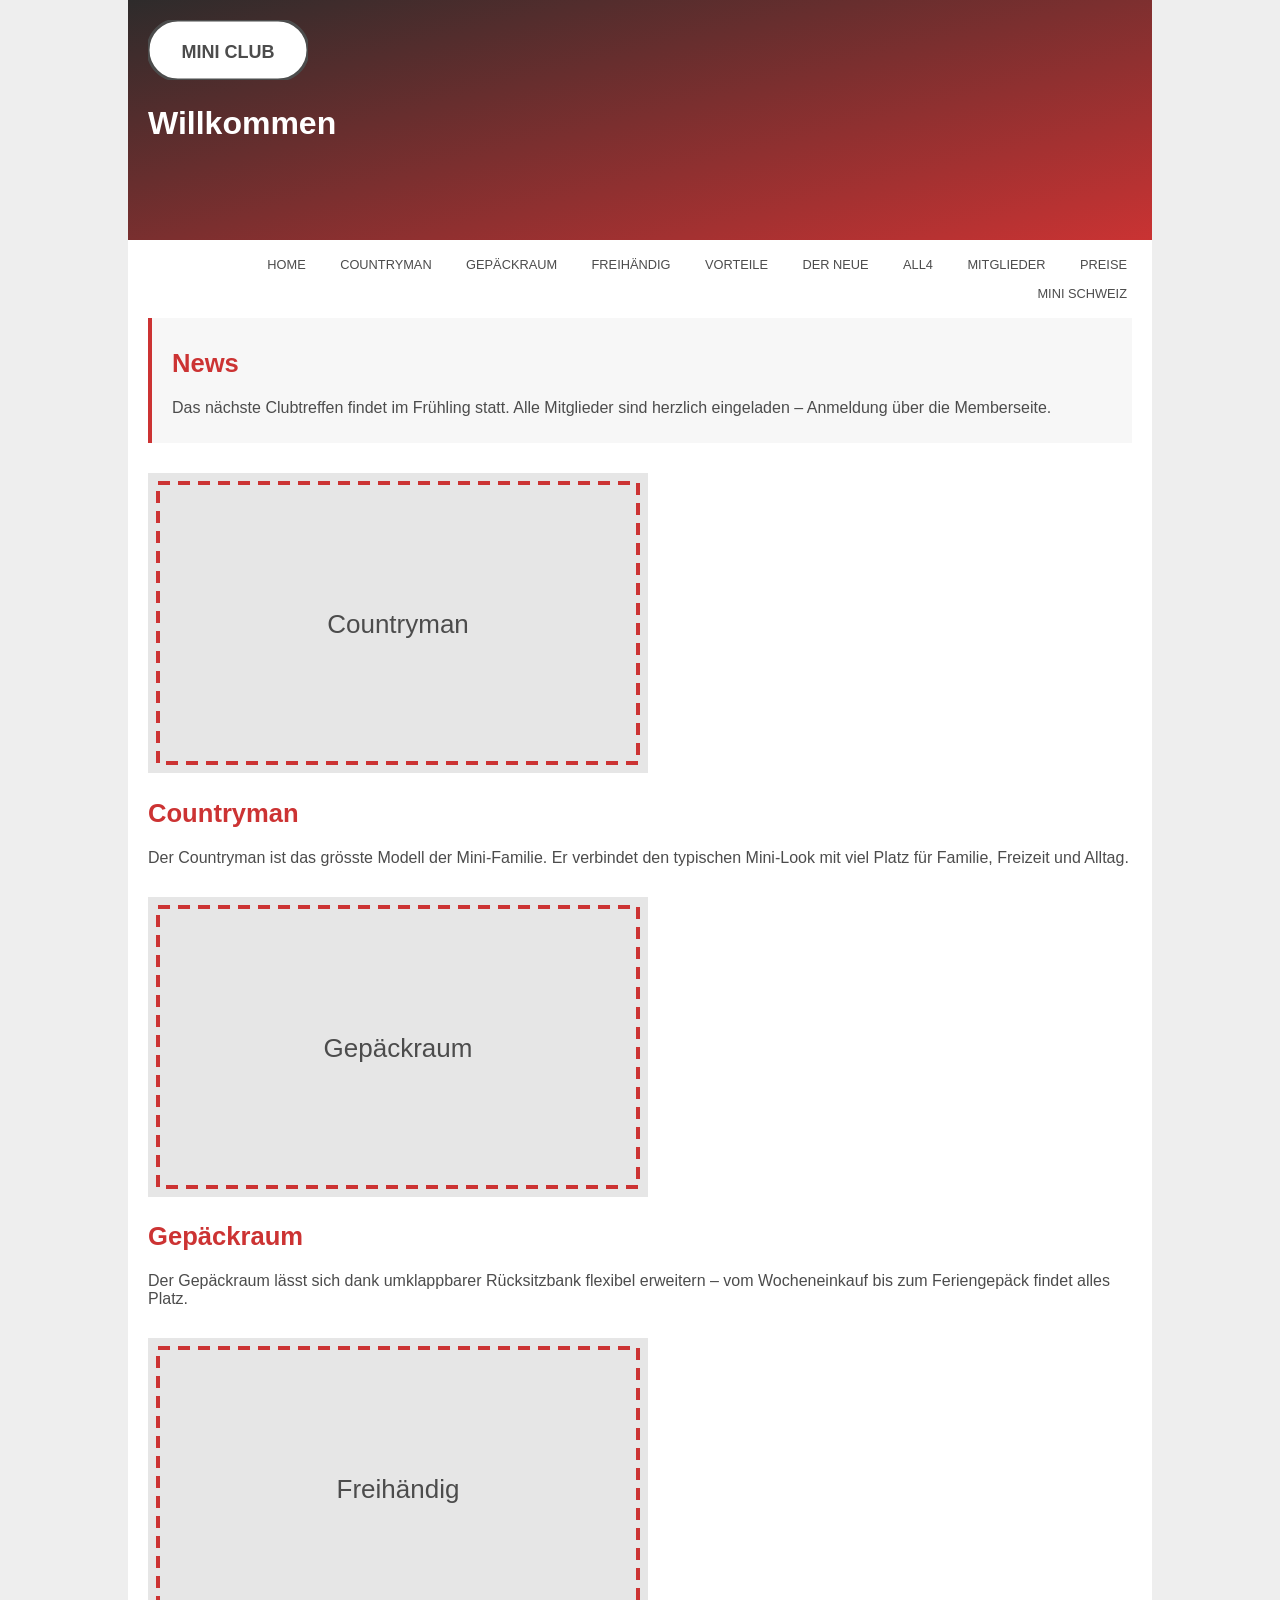
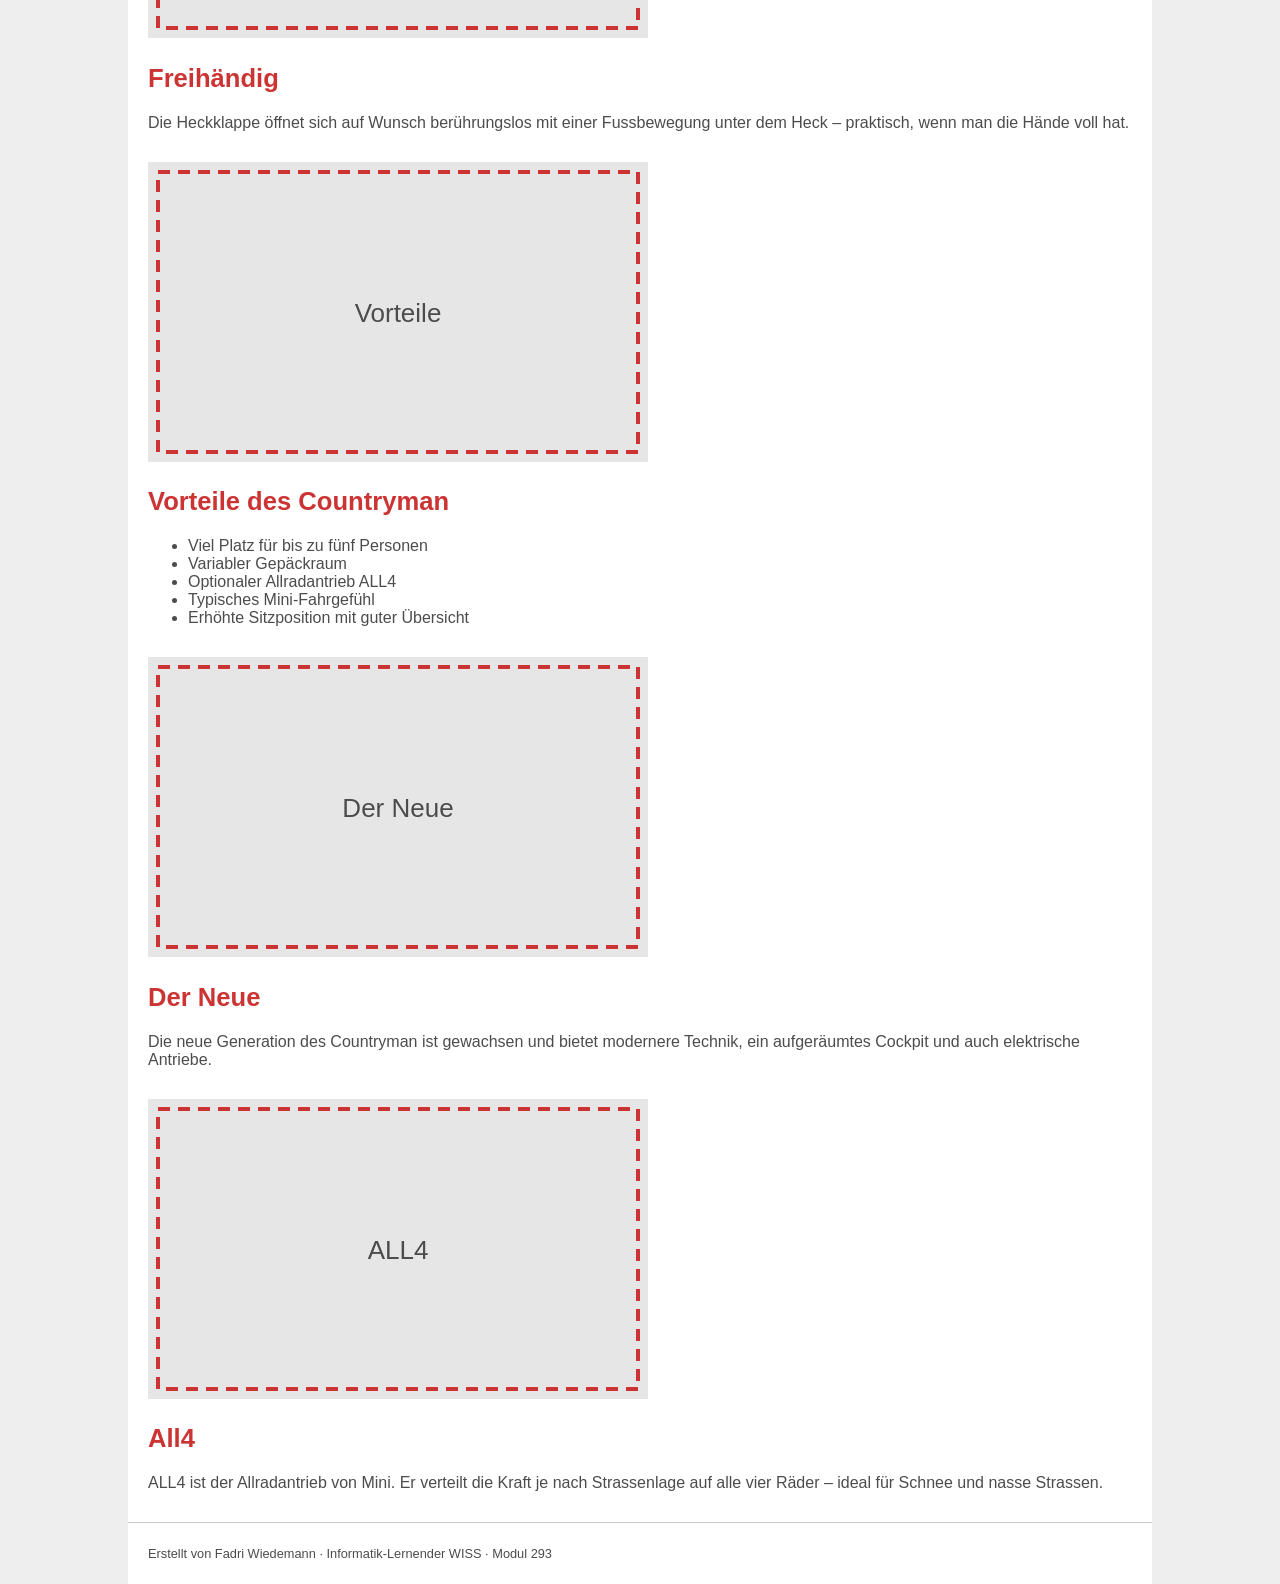
<file: index.html>
<!DOCTYPE html>
<html lang="de">
<head>
  <meta charset="UTF-8">
  <meta name="viewport" content="width=device-width, initial-scale=1.0">
  <title>Mini Club – Countryman</title>
  <link rel="stylesheet" href="css/style.css">
</head>
<body>
  <!-- Wrapper: umschliesst die ganze Seite -->
  <div id="wrapper">

    <!-- Kopfbereich: Logo, Überschrift, Hintergrundbild (per CSS) -->
    <header>
      <img src="img/mini-logo.svg" alt="Logo des Mini Clubs" width="160" height="60">
      <h1>Willkommen</h1>
    </header>

    <!-- Hauptnavigation -->
    <nav>
      <ul>
        <li><a href="index.html">Home</a></li>
        <li><a href="#countryman">Countryman</a></li>
        <li><a href="#gepaeckraum">Gepäckraum</a></li>
        <li><a href="#freihaendig">Freihändig</a></li>
        <li><a href="#vorteile">Vorteile</a></li>
        <li><a href="#der-neue">Der Neue</a></li>
        <li><a href="#all4">All4</a></li>
        <li><a href="pages/member.html">Mitglieder</a></li>
        <li><a href="pages/preise.html">Preise</a></li>
        <li><a href="https://www.mini.ch" target="_blank" rel="noopener">MINI Schweiz</a></li>
      </ul>
    </nav>

    <!-- News -->
    <aside>
      <h2>News</h2>
      <p>Das nächste Clubtreffen findet im Frühling statt. Alle Mitglieder sind herzlich eingeladen – Anmeldung über die Memberseite.</p>
    </aside>

    <!-- Hauptinhalt: ein Artikel pro Thema -->
    <main>
      <section>

        <article class="thema">
          <img src="img/countryman.svg" alt="Platzhalterbild Mini Countryman" width="500" height="300">
          <h2 id="countryman">Countryman</h2>
          <p>Der Countryman ist das grösste Modell der Mini-Familie. Er verbindet den typischen Mini-Look mit viel Platz für Familie, Freizeit und Alltag.</p>
        </article>

        <article class="thema">
          <img src="img/gepaeckraum.svg" alt="Platzhalterbild Gepäckraum" width="500" height="300">
          <h2 id="gepaeckraum">Gepäckraum</h2>
          <p>Der Gepäckraum lässt sich dank umklappbarer Rücksitzbank flexibel erweitern – vom Wocheneinkauf bis zum Feriengepäck findet alles Platz.</p>
        </article>

        <article class="thema">
          <img src="img/freihaendig.svg" alt="Platzhalterbild freihändiges Öffnen der Heckklappe" width="500" height="300">
          <h2 id="freihaendig">Freihändig</h2>
          <p>Die Heckklappe öffnet sich auf Wunsch berührungslos mit einer Fussbewegung unter dem Heck – praktisch, wenn man die Hände voll hat.</p>
        </article>

        <article class="thema">
          <img src="img/vorteile.svg" alt="Platzhalterbild Vorteile" width="500" height="300">
          <h2 id="vorteile">Vorteile des Countryman</h2>
          <ul>
            <li>Viel Platz für bis zu fünf Personen</li>
            <li>Variabler Gepäckraum</li>
            <li>Optionaler Allradantrieb ALL4</li>
            <li>Typisches Mini-Fahrgefühl</li>
            <li>Erhöhte Sitzposition mit guter Übersicht</li>
          </ul>
        </article>

        <article class="thema">
          <img src="img/der-neue.svg" alt="Platzhalterbild der neue Countryman" width="500" height="300">
          <h2 id="der-neue">Der Neue</h2>
          <p>Die neue Generation des Countryman ist gewachsen und bietet modernere Technik, ein aufgeräumtes Cockpit und auch elektrische Antriebe.</p>
        </article>

        <article class="thema">
          <img src="img/all4.svg" alt="Platzhalterbild Allradantrieb ALL4" width="500" height="300">
          <h2 id="all4">All4</h2>
          <p>ALL4 ist der Allradantrieb von Mini. Er verteilt die Kraft je nach Strassenlage auf alle vier Räder – ideal für Schnee und nasse Strassen.</p>
        </article>

      </section>
    </main>

    <!-- Fussbereich: Informationen zur Person -->
    <footer>
      <p>Erstellt von Fadri Wiedemann · Informatik-Lernender WISS · Modul 293</p>
    </footer>

  </div>
</body>
</html>
</file>
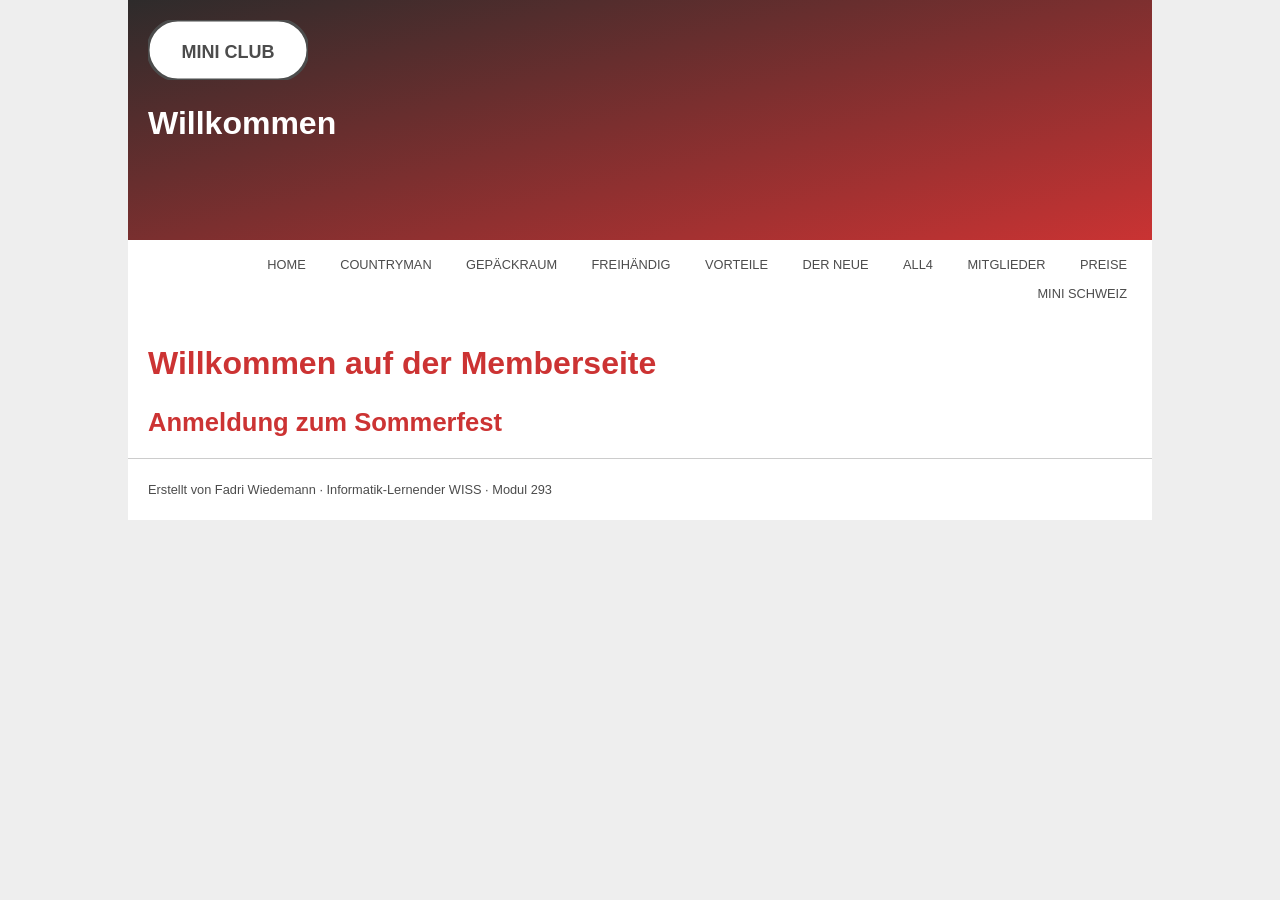
<file: pages/member.html>
<!DOCTYPE html>
<html lang="de">
<head>
  <meta charset="UTF-8">
  <meta name="viewport" content="width=device-width, initial-scale=1.0">
  <title>Mini Club – Member</title>
  <link rel="stylesheet" href="../css/style.css">
</head>
<body>
  <!-- Wrapper: umschliesst die ganze Seite -->
  <div id="wrapper">

    <header>
      <img src="../img/mini-logo.svg" alt="Logo des Mini Clubs" width="160" height="60">
      <h1>Willkommen</h1>
    </header>

    <nav>
      <ul>
        <li><a href="../index.html">Home</a></li>
        <li><a href="../index.html#countryman">Countryman</a></li>
        <li><a href="../index.html#gepaeckraum">Gepäckraum</a></li>
        <li><a href="../index.html#freihaendig">Freihändig</a></li>
        <li><a href="../index.html#vorteile">Vorteile</a></li>
        <li><a href="../index.html#der-neue">Der Neue</a></li>
        <li><a href="../index.html#all4">All4</a></li>
        <li><a href="member.html">Mitglieder</a></li>
        <li><a href="preise.html">Preise</a></li>
        <li><a href="https://www.mini.ch" target="_blank" rel="noopener">MINI Schweiz</a></li>
      </ul>
    </nav>

    <main>
      <section>
        <h1>Willkommen auf der Memberseite</h1>
        <h2>Anmeldung zum Sommerfest</h2>
        <!-- Anmeldeformular folgt in einer späteren Aufgabe -->
      </section>
    </main>

    <footer>
      <p>Erstellt von Fadri Wiedemann · Informatik-Lernender WISS · Modul 293</p>
    </footer>

  </div>
</body>
</html>
</file>
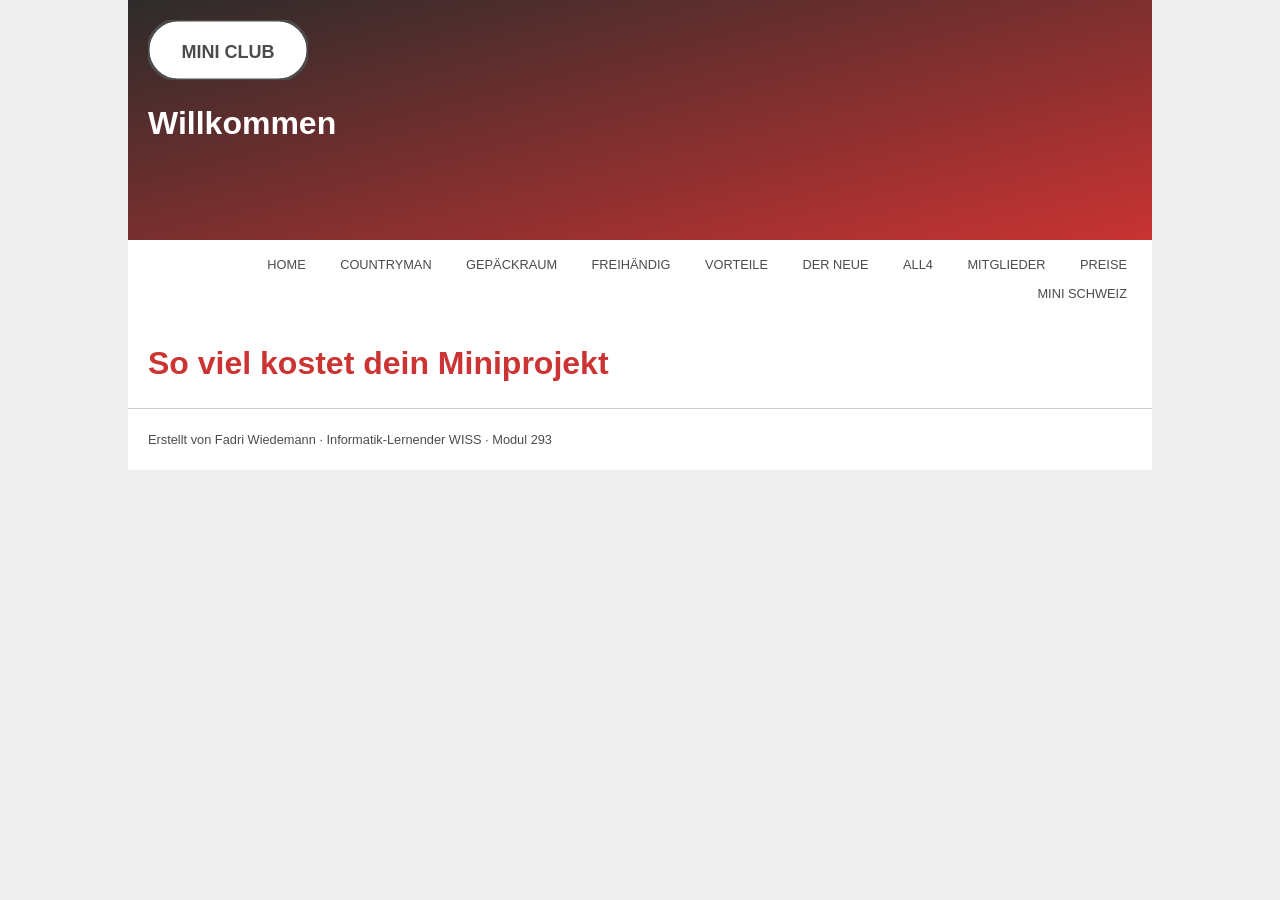
<file: pages/preise.html>
<!DOCTYPE html>
<html lang="de">
<head>
  <meta charset="UTF-8">
  <meta name="viewport" content="width=device-width, initial-scale=1.0">
  <title>Mini Club – Preise</title>
  <link rel="stylesheet" href="../css/style.css">
</head>
<body>
  <!-- Wrapper: umschliesst die ganze Seite -->
  <div id="wrapper">

    <header>
      <img src="../img/mini-logo.svg" alt="Logo des Mini Clubs" width="160" height="60">
      <h1>Willkommen</h1>
    </header>

    <nav>
      <ul>
        <li><a href="../index.html">Home</a></li>
        <li><a href="../index.html#countryman">Countryman</a></li>
        <li><a href="../index.html#gepaeckraum">Gepäckraum</a></li>
        <li><a href="../index.html#freihaendig">Freihändig</a></li>
        <li><a href="../index.html#vorteile">Vorteile</a></li>
        <li><a href="../index.html#der-neue">Der Neue</a></li>
        <li><a href="../index.html#all4">All4</a></li>
        <li><a href="member.html">Mitglieder</a></li>
        <li><a href="preise.html">Preise</a></li>
        <li><a href="https://www.mini.ch" target="_blank" rel="noopener">MINI Schweiz</a></li>
      </ul>
    </nav>

    <main>
      <section>
        <h1>So viel kostet dein Miniprojekt</h1>
        <!-- Preisinhalte folgen in einer späteren Aufgabe -->
      </section>
    </main>

    <footer>
      <p>Erstellt von Fadri Wiedemann · Informatik-Lernender WISS · Modul 293</p>
    </footer>

  </div>
</body>
</html>
</file>
<file: css/style.css>
/* ===== Allgemein ===== */
body {
  font-family: Verdana, sans-serif;
  color: #4c4c4c;
  background-color: #eeeeee;
  margin: 0;
}

/* Wrapper: 80% breit, zentriert, weiss */
#wrapper {
  width: 80%;
  margin: 0 auto;
  background-color: #ffffff;
}

/* Überschriften h1 und h2 (gruppierter Selektor) */
h1, h2 {
  font-family: "Century Gothic", sans-serif;
  color: #cc3333;
}

h1 {
  font-size: 2em;
  font-weight: bold;
}

h2 {
  font-size: 1.6em;
}

/* ===== Header ===== */
header {
  background-image: url("../assets/background/background.svg");
  background-size: cover;
  background-repeat: no-repeat;
  background-position: center;
  min-height: 200px;
  padding: 20px;
}

header h1 {
  color: #ffffff;
}

/* ===== Navigation ===== */
nav ul {
  list-style: none;
  text-align: right;
  margin: 0;
  padding: 10px;
}

nav li {
  display: inline-block;
  margin: 0 4px;
}

nav a {
  display: inline-block;
  padding: 6px 10px;
  font-size: 0.8em;
  text-transform: uppercase;
  text-decoration: none;
  color: #4c4c4c;
  border: 1px solid transparent; /* verhindert Springen beim Hover */
}

nav a:hover {
  border-color: #000000;
}

/* ===== News ===== */
aside {
  margin: 0 20px;
  padding: 10px 20px;
  border-left: 4px solid #cc3333;
  background-color: #f7f7f7;
}

/* ===== Inhalt ===== */
section {
  padding: 0 20px;
}

.thema {
  margin: 30px 0;
}

.thema img {
  max-width: 100%;
  height: auto;
}

/* ===== Footer ===== */
footer {
  padding: 10px 20px;
  font-size: 0.8em;
  border-top: 1px solid #cccccc;
}
</file>
